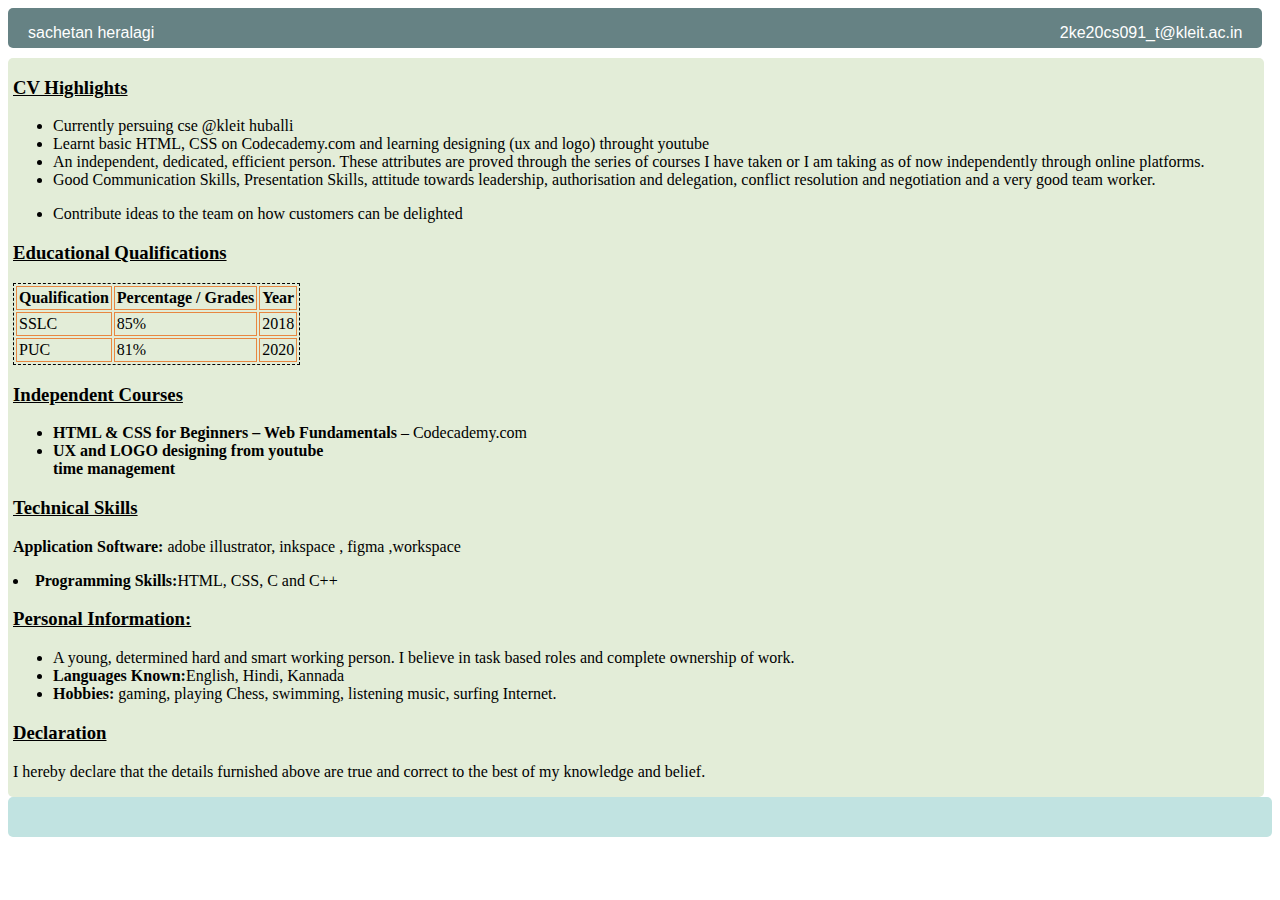
<file: sachetan/sachetan's resume.html>
<html>

<head>
    <link type="text/css" rel="stylesheet" href="mad.css" />
    <title></title>
</head>

<body>
    <div id="header">
        <p id="name">sachetan heralagi</p>
        <a href="mailto:2ke20cs091_t@kleit.ac.in" target="_blank">
            <p id="email">2ke20cs091_t@kleit.ac.in</p>
        </a>
    </div>
    <div class="left">
    </div>
    <div class="right">
        <h3>CV Highlights</h3>
        <p>
            <ul>
                <li>Currently persuing cse @kleit huballi</li>
                <li>Learnt basic HTML, CSS on Codecademy.com and learning designing (ux and logo) throught youtube </li>
                <li>An independent, dedicated, efficient person. These attributes are proved through the series of courses I have taken or I am taking as of now independently through online platforms.</li>
                <li>Good Communication Skills, Presentation Skills, attitude towards leadership, authorisation and delegation, conflict resolution and negotiation and a very good team worker.</li>
            </ul>

            <ul>

                <li>Contribute ideas to the team on how customers can be delighted</li>
            </ul>
        </p>
        <h3>Educational Qualifications</h3>
        <table>
            <tr id="heading">
                <td>Qualification</td>
                <td>Percentage / Grades</td>
                <td>Year</td>
            </tr>
            <tr>
                <td>SSLC</td>

                <td>85%</td>
                <td>2018</td>
            </tr>
            <tr>
                <td>PUC</td>

                <td>81%</td>
                <td>2020</td>
            </tr>

        </table>
        <h3>Independent Courses</h3>
        <p>
            <ul>
                <li>
                    <span id="course-name">HTML & CSS for Beginners – Web Fundamentals</span> – Codecademy.com</li>
                <li>
                    <span id="course-name">UX and LOGO designing from youtube</li>
                   <span id="course-name">time management</li>
           
            </ul>
            <h3>Technical Skills</h3>
            <p>
                        <span id="course-name">Application Software:</span> adobe illustrator, inkspace , figma ,workspace</li>
                <li>
                    <span id="course-name">Programming Skills:</span>HTML, CSS, C and C++</li>
            </ul>
        </p>

        <h3>Personal Information:</h3>
        <p>
            <ul>
                <li>
                    A young, determined hard and smart working person. I believe in task based roles and complete ownership of work.
                    <li>
                        <span id="course-name">Languages Known:</span>English, Hindi, Kannada</li>
                    <li>
                        <span id="course-name">Hobbies:</span> gaming, playing Chess, swimming, listening music, surfing Internet.</li>
            </ul>
        </p>
        <h3>Declaration</h3>
        <p>
            I hereby declare that the details furnished above are true and correct to the best of my knowledge and belief.</p>
    </div>
    <div id="footer"></div>
</body>

</html>
</file>
<file: sachetan/mad.css>
div {
    border-radius: 5px;
}

#header {
    position: fixed;
    z-index: 1;
    height: 40px;
    width: 98%;
    background-color: #668284;
    margin-bottom: 10px
}

#name {
    float: left;
    margin-left: 20px;
    padding-bottom: 10px;
    font-size: 16px;
    font-family: Verdana, sans-serif;
    color: #ffffff;
}

#email {
    float: right;
    margin-right: 20px;
    padding-bottom: 10px;
    font-size: 16px;
    font-family: Verdana, sans-serif;
    color: #ffffff;
}

#contact {
    margin-left: 45%;
    padding-bottom: 10px;
    font-size: 16px;
    font-family: Verdana, sans-serif;
    color: #ffffff;
}

a:hover {
    font-weight: bold;
}

.right {
    float: left;
    margin-top: 50px;
    padding-left: 5px;
    /*margin-right: -10px;
    margin-left: 14%;*/
    height: auto;
    width: 99%;
    background-color: #E3EDD8;
}


/*.left
{
    float: left;
    margin-top: 50px;
    /*margin-right: -90px;
    height: relative;
    width: 10%;
    background-color: #4160E8;
    }*/

#footer {
    height: 40px;
    clear: both;
    position: relative;
    background-color: #C1E3E1;
}

h3 {
    text-decoration: underline;
}

#job-responsibilities {
    padding: 1px;
}

.job-title {
    font-weight: bold;
}

table {
    border: 1px dashed black;
}

td {
    padding: 2px;
    border: 1px solid #E88741;
}

#course-name {
    font-weight: bold;
}

#company-name {
    height: 2px;
    text-decoration: underline;
}

#job-title {
    height: 5px;
}

.job-duration {
    float: right;
}

#heading {
    font-weight: bold;
}
</file>
